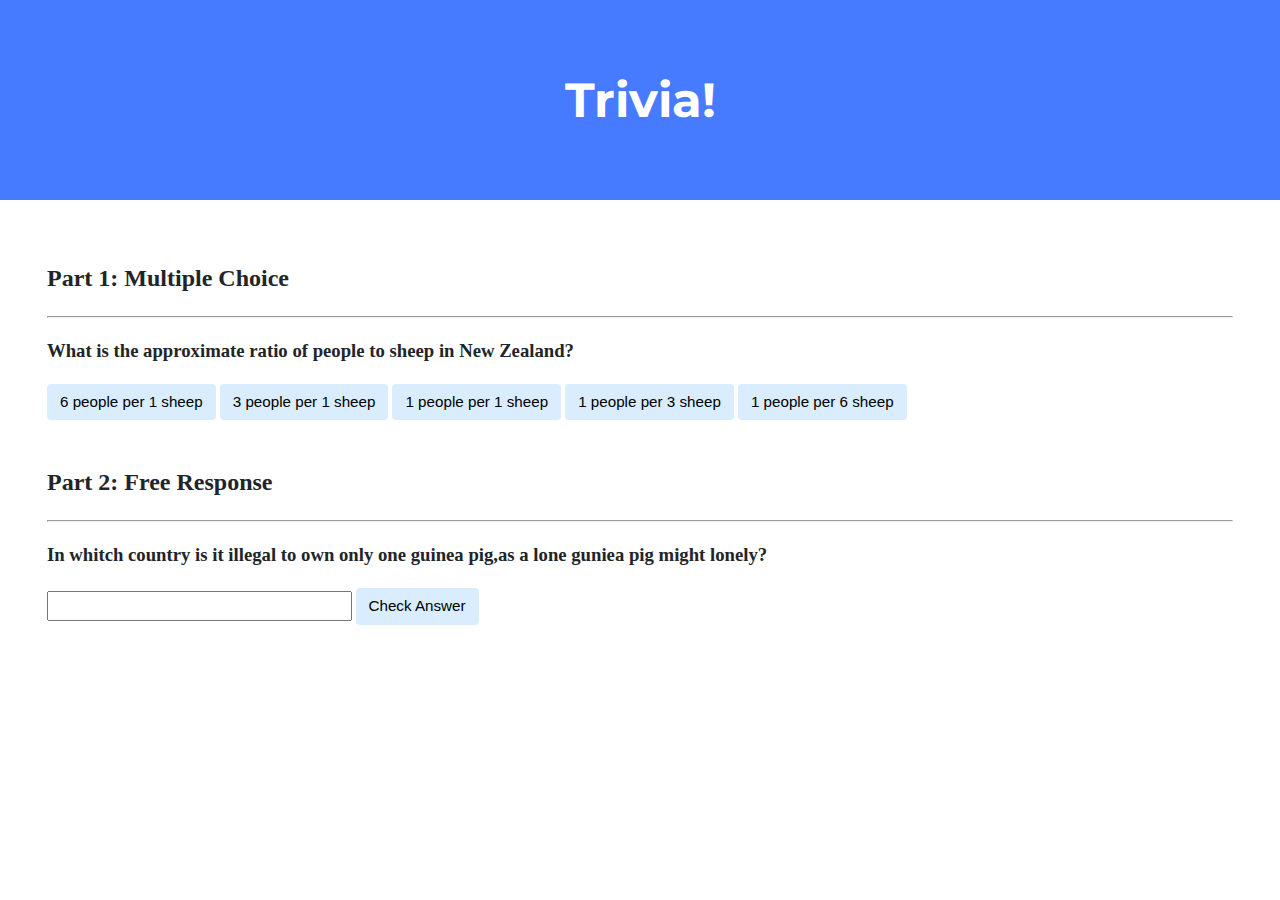
<file: Week8/lab8/index.html>
<!DOCTYPE html>

<html lang="en">
  <head>
    <link
      href="https://fonts.googleapis.com/css2?family=Montserrat:wght@500&display=swap"
      rel="stylesheet"
    />
    <link href="styles.css" rel="stylesheet" />
    <title>Trivia!</title>
  </head>
  <body>
    <div class="jumbotron">
      <h1>Trivia!</h1>
    </div>

    <div class="container">
      <div class="section">
        <h2>Part 1: Multiple Choice</h2>
        <hr />

        <!-- TODO: Add multiple choice question here -->
        <h3>
          What is the approximate ratio of people to sheep in New Zealand?
        </h3>
        <p id="feedback1"></p>
        <button class="incorrect">6 people per 1 sheep</button>
        <button class="incorrect">3 people per 1 sheep</button>
        <button class="incorrect">1 people per 1 sheep</button>
        <button class="incorrect">1 people per 3 sheep</button>
        <button class="correct">1 people per 6 sheep</button>
      </div>

      <div class="section">
        <h2>Part 2: Free Response</h2>
        <hr />

        <!-- TODO: Add free response question here -->

        <h3>
          In whitch country is it illegal to own only one guinea pig,as a lone
          guniea pig might lonely?
        </h3>
        <div id="answer"></div>
        <label>
          <input id="inputname" type="text" />
        </label>
        <button id="ansbtn">Check Answer</button>
      </div>
    </div>
    <script>
      // TODO: Add code to check answers to questions
      let correct = document.querySelector(".correct");
      correct.addEventListener("click", function () {
        correct.style.backgroundColor = "green";
        document.querySelector("#feedback1").innerHTML = "Correct!";
      });

      let incorrects = document.querySelectorAll(".incorrect");
      for (let i = 0; i < incorrects.length; i++) {
        incorrects[i].addEventListener("click", function () {
          console.log(incorrects[i]);
          incorrects[i].style.backgroundColor = "red";
          document.querySelector("#feedback1").innerHTML = "Incorrect!";
        });
      }

      var ans = document.getElementById("answer");
      let ansBtn = document.getElementById("ansbtn");

      ansBtn.addEventListener("click", function () {
        let input = document.querySelector("#inputname");
        let name = document.querySelector("#inputname").value;
        if (name === "Switzerland") {
          answer.innerText = "correct!";
          input.style.backgroundColor = "#00FF00";
        } else {
          input.style.backgroundColor = "#ff0000";
          answer.innerText = "incorrect";
        }
      });
    </script>
  </body>
</html>
</file>
<file: Week8/lab8/styles.css>
body {
  background-color: #fff;
  color: #212529;
  font-size: 1rem;
  font-weight: 400;
  line-height: 1.5;
  margin: 0;
  text-align: left;
}

.container {
  margin-left: auto;
  margin-right: auto;
  padding-left: 15px;
  padding-right: 15px;
}

.jumbotron {
  background-color: #477bff;
  color: #fff;
  margin-bottom: 2rem;
  padding: 2rem 1rem;
  text-align: center;
}

.section {
  padding: 0.5rem 2rem 1rem 2rem;
}

.section:hover {
  background-color: #f5f5f5;
  transition: color 2s ease-in-out, background-color 0.15s ease-in-out;
}

h1 {
  font-family: "Montserrat", sans-serif;
  font-size: 48px;
}

button,
input[type="submit"] {
  background-color: #d9edff;
  border: 1px solid transparent;
  border-radius: 0.25rem;
  font-size: 0.95rem;
  font-weight: 400;
  line-height: 1.5;
  padding: 0.375rem 0.75rem;
  text-align: center;
  transition: color 0.15s ease-in-out, background-color 0.15s ease-in-out,
    border-color 0.15s ease-in-out, box-shadow 0.15s ease-in-out;
  vertical-align: middle;
}

input[type="text"] {
  line-height: 1.8;
  width: 25%;
}

input[type="text"]:hover {
  background-color: #f5f5f5;
  transition: color 2s ease-in-out, background-color 0.15s ease-in-out;
}
</file>
